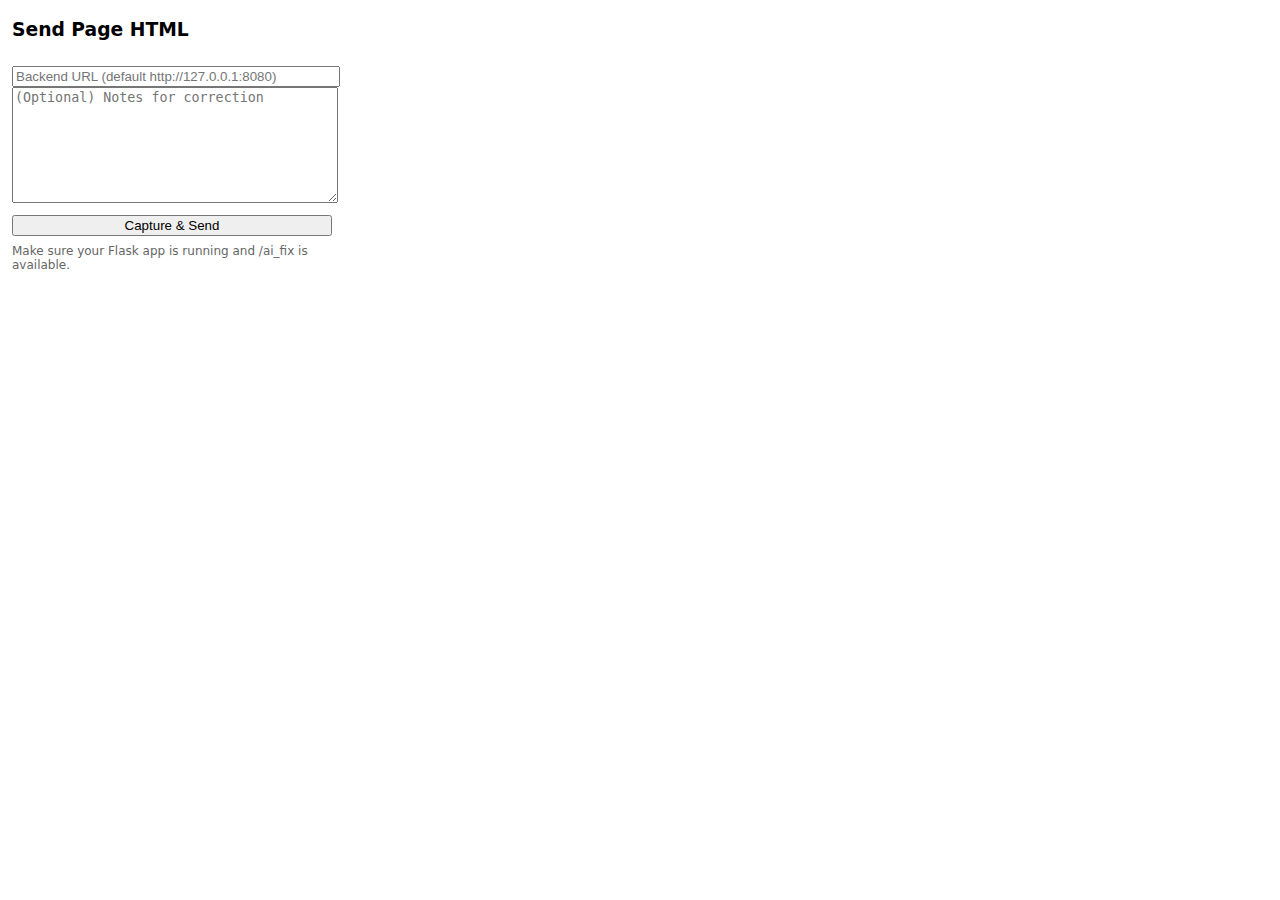
<file: extension/popup.html>
<!doctype html>
<html>
  <head>
    <meta charset="utf-8" />
    <title>AI Fix</title>
    <style>
      body { font-family: system-ui, Arial, sans-serif; margin: 12px; width: 320px; }
      textarea { width: 100%; height: 110px; }
      input, button { width: 100%; margin-top: 8px; }
      .small { font-size: 12px; color: #666; margin-top: 8px; }
    </style>
  </head>
  <body>
    <h3>Send Page HTML</h3>
    <input id="backend" type="text" placeholder="Backend URL (default http://127.0.0.1:8080)" />
    <textarea id="notes" placeholder="(Optional) Notes for correction"></textarea>
    <button id="send">Capture & Send</button>
    <div class="small">Make sure your Flask app is running and /ai_fix is available.</div>
    <script src="popup.js"></script>
  </body>
</html>
</file>
